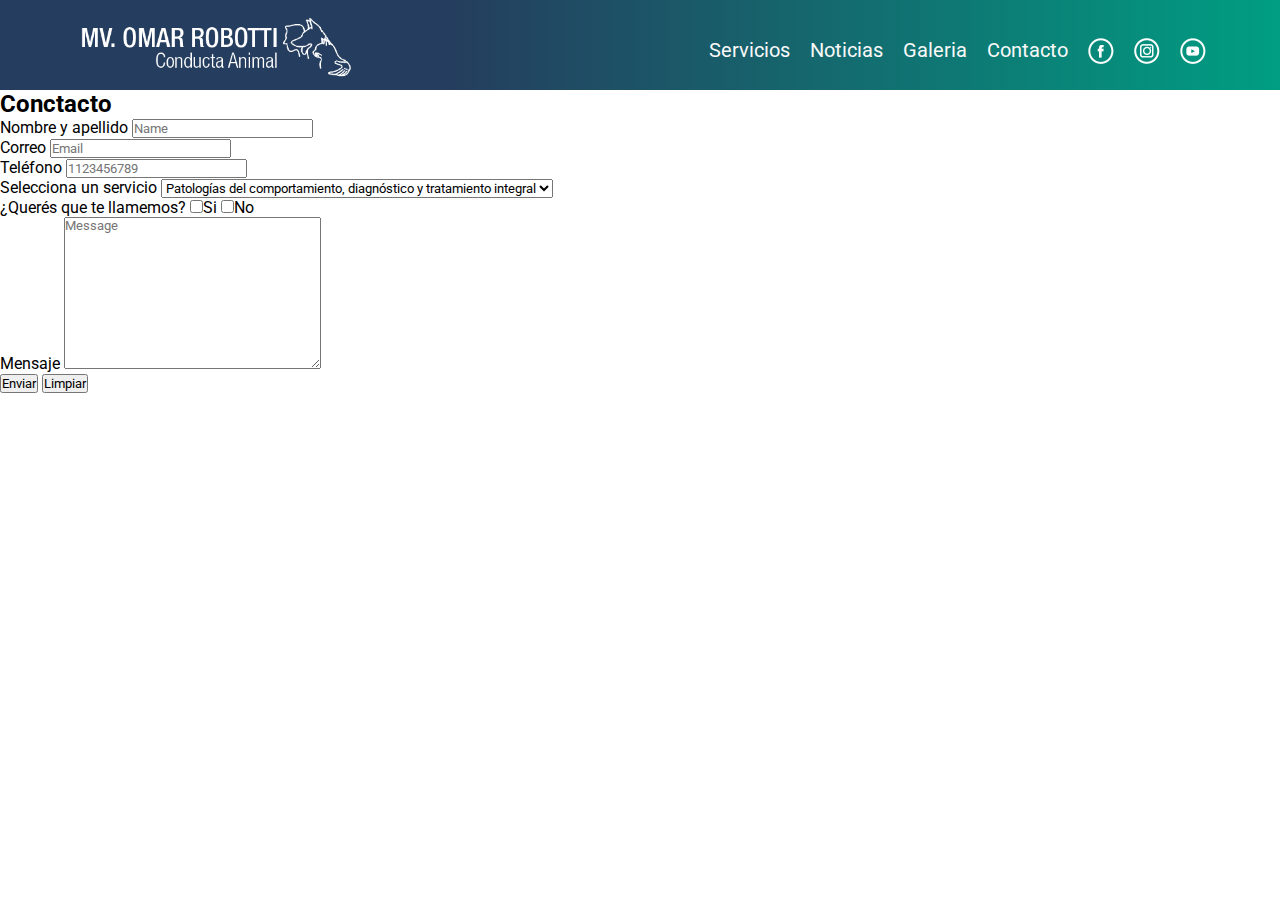
<file: contact.html>
<!DOCTYPE html>
<html lang="es">
<head>
    <meta charset="UTF-8">
    <meta http-equiv="X-UA-Compatible" content="IE=edge">
    <meta name="viewport" content="width=device-width, initial-scale=1.0">
    <link rel="stylesheet" href="css/estilos.css">
    <title>Conducta Animal</title>
</head>
<body>
    <header>
        <div class="ancho__header">
            <a href="index.html" class="logo__header">
                <img src="images/logoDecoFooter.png" alt="logoHeader" class="logo__header__img">
            </a>
            <nav class="nav">
                <ul >
                    <li class="nav__lista"><a class="nav__list__a" href="service.html">Servicios</li></a>
                    <li class="nav__lista"><a class="nav__list__a" href="news.html">Noticias</li></a>
                    <li class="nav__lista"><a class="nav__list__a" href="gallery.html">Galeria</li></a>
                    <li class="nav__lista"><a class="nav__list__a" href="contact.html">Contacto</li></a>
                    <!-- redes -->
                    <li class="nav__list__img">
                        <a href="https://www.facebook.com/conductanimal.cba" target="_blank" class="nav__lista__img">
                            <img class="img__redes" alt="iconoFacebook" src="images/logoFacebook.png"></a>
                    </li>
                    <li class="nav__list__img">
                        <a href="https://www.instagram.com/conductanimal.cba/" target="_blank" class="nav__lista__img">
                            <img class="img__redes" alt="iconoInstagram" src="images/logoInstagram.png"></a>
                    </li>
                    <li class="nav__list__img">
                        <a href="https://www.youtube.com/channel/UCWGNu-1rK4E01iBgJey1P2w" target="_blank" class="nav__lista__img">
                            <img class="img__redes" alt="iconoYouTube" src="images/logoYotube.png"></a>
                    </li>
                </ul>
            </nav>
        </div>
    </header>

    <h2>Conctacto</h2>
    <div>
        <form method="post" action="">
            <!--label direcciona al al cuadro para completar-->
            <div>
                <label>
                    Nombre y apellido <input type="text" name="name" id="name" placeholder="Name" required>
                </label>
            </div>
            <div>
                <label>
                    Correo <input type="email" id="email" name="email" placeholder="Email" required>
                </label>
            </div>
            <div>
                <label>
                    Teléfono <input type="tel" id="phone" name="phone" placeholder="1123456789" required>
                </label>
            </div>
            <div>
                <label for="servicio">Selecciona un servicio</label>
                <select name="servicio" id="servicio">
                    <option value="Patalogías del comportamiento, diagnóstico y tratamiento integral">Patologías del comportamiento, diagnóstico y tratamiento integral</option>
                    <option value="Asesoramiento y educación preventiva">Asesoramiento y educación preventiva</option>
                    <option value="Terapia asistida con animales (TACA)">Terapia asistida con animales (TACA)</option>
                </select>
            
            </div>
            <div>
                ¿Querés que te llamemos?
                <label><input type="checkbox" id="box_1" value="first_checkbox">Si</label>
                <label><input type="checkbox" id="box_1" value="first_checkbox">No</label><br>
            </div>
            <div class = "cuadroMs">
                <label>Mensaje <textarea name="message" placeholder="Message" cols="30" rows="10" required></textarea></label>
            </div>
            <div>
                <!--Se puede utilizar input pasando type y value como parametro <input type="submit" value="Send"> -->
                <button type="submit">Enviar</button>
                <button type="reset">Limpiar</button>
            </div>
        </form>  
    </div>    
    
</body>
</html>
</file>
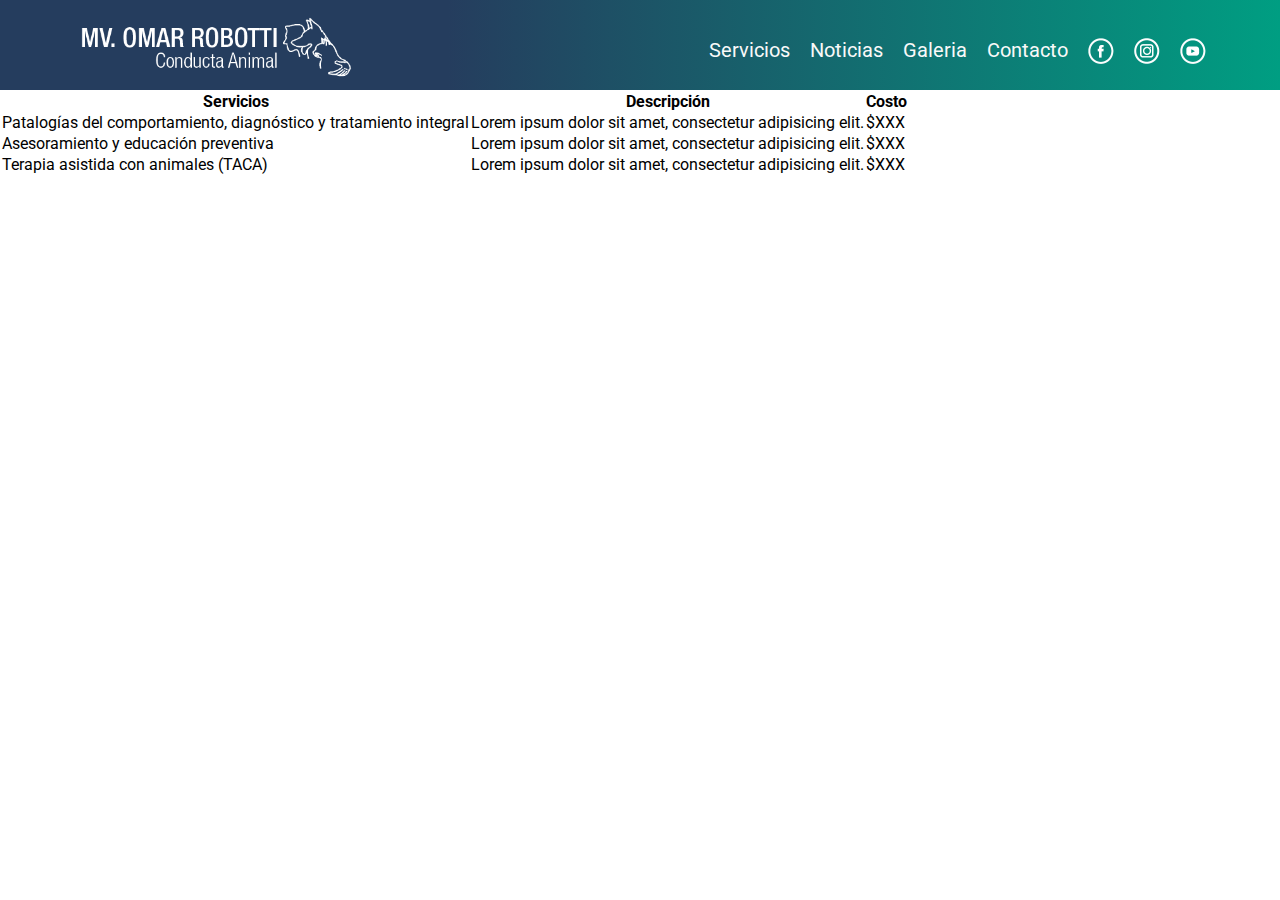
<file: service.html>
<!DOCTYPE html>
<html lang="es">
<head>
    <meta charset="UTF-8">
    <meta http-equiv="X-UA-Compatible" content="IE=edge">
    <meta name="viewport" content="width=device-width, initial-scale=1.0">
    <link rel="stylesheet" href="css/estilos.css">
    <title>Conducta Animal</title>
</head>
<body>
    <header>
        <div class="ancho__header">
            <a href="index.html" class="logo__header">
                <img src="images/logoDecoFooter.png" alt="logoHeader" class="logo__header__img">
            </a>
            <nav class="nav">
                <ul >
                    <li class="nav__lista"><a class="nav__list__a" href="service.html">Servicios</li></a>
                    <li class="nav__lista"><a class="nav__list__a" href="news.html">Noticias</li></a>
                    <li class="nav__lista"><a class="nav__list__a" href="gallery.html">Galeria</li></a>
                    <li class="nav__lista"><a class="nav__list__a" href="contact.html">Contacto</li></a>
                    <!-- redes -->
                    <li class="nav__list__img">
                        <a href="https://www.facebook.com/conductanimal.cba" target="_blank" class="nav__lista__img">
                            <img class="img__redes" alt="iconoFacebook" src="images/logoFacebook.png"></a>
                    </li>
                    <li class="nav__list__img">
                        <a href="https://www.instagram.com/conductanimal.cba/" target="_blank" class="nav__lista__img">
                            <img class="img__redes" alt="iconoInstagram" src="images/logoInstagram.png"></a>
                    </li>
                    <li class="nav__list__img">
                        <a href="https://www.youtube.com/channel/UCWGNu-1rK4E01iBgJey1P2w" target="_blank" class="nav__lista__img">
                            <img class="img__redes" alt="iconoYouTube" src="images/logoYotube.png"></a>
                    </li>
                </ul>
            </nav>
        </div>
    </header>

    <section>
        <table>
            <tr>
                <th>Servicios</th>
                <th>Descripción</th>
                <th>Costo</th>
            </tr>
            <tr>
                <td>Patalogías del comportamiento, diagnóstico y tratamiento integral</td>
                <td>Lorem ipsum dolor sit amet, consectetur adipisicing elit.</td>
                <td>$XXX</td>
            </tr>
            <tr>
                <td>Asesoramiento y educación preventiva</td>
                <td>Lorem ipsum dolor sit amet, consectetur adipisicing elit.</td>
                <td>$XXX</td>
            </tr>
            <tr>
                <td>Terapia asistida con animales (TACA)</td>
                <td>Lorem ipsum dolor sit amet, consectetur adipisicing elit.</td>
                <td>$XXX</td>
            </tr>
        </table>
    </section>
    
</body>
</html>
</file>
<file: css/estilos.css>
/*-----------------------------------
    FONTS
-----------------------------------*/
@charset "UTF-8";
@import url('https://fonts.googleapis.com/css2?family=Roboto:wght@300&display=swap');


/* Variables a utilizar a lo largo del proyecto */
:root{
    --bs-white: #F9F9F9;
    --bs-green:rgba(0,158,130,1);
    --bs-blue:rgb(37,61,94,1);
    --bs-black: rgb(0, 0, 0);
    --bs-font-sans-serif: 'Roboto', sans-serif;
    --bs-gradient: linear-gradient(90deg, rgba(37,61,94,1) 35%, rgba(0,158,130,1) 100%);
}

/* Reseteo de estilos y estilos a utilizar en toda la web */
*{
    margin: 0;
    padding: 0;
    font-family: var(--bs-font-sans-serif);
    box-sizing: border-box;
}

/* HEADER */
header{
    width: 100%;
    background: var(--bs-gradient);
}

.ancho__header{
    width: 90%;
    height: 90px;
    margin: auto;
}

.logo__header{
    float: left;
    height: 90px;
}

.logo__header__img{
    height: 100px;
}

.nav{
    float: right;
    font-size: 20px;
    box-sizing: border-box;
}

.nav ul{
    list-style-type: none;
    padding-top: 38px;
    display: flex;
}

.nav__lista{
    display: inline-block;
}

.nav__list__a{
    display: block;
    text-decoration: none;
    color: var(--bs-white);
    padding-inline: 10px;
    transition: all 0.3s linear;
}

.nav__list__img{
    padding-left: 10px;
    padding-right: 10px;
}

.nav__lista__img{
    object-fit: cover;
    width: 26px;
    height: 26px;
    display: inline-flex;
    transition: all 0.3s linear;
}

.img__redes{
    width: 26px;
    height: 26px;
}

/* Color al pasar arriba de las palabras */
.nav__list__a:hover{
    color: var(--bs-blue);
}

.nav__lista__img:hover{
    background: var(--bs-blue);
    border-radius: 15px;
}

/* HEADER MOVIL */
.header--move{
    position: fixed;
    height: 70px;
    margin: auto;
}

.header--move .ancho__header{
    width: 90%;
    height: 70px;
    margin: auto;
}

.header--move .logo__header{
    height: 70px;
}

.header--move .logo__header__img{
    height: 70px;
}

.header--move .nav{
    font-size: 15px;
}

.header--move .nav ul{
    padding-top: 28px;
}

.header--move .nav__list__img{
    padding-left: 8px;
    padding-right: 8px;
}

.header--move .nav__lista__img{
    object-fit: cover;
    width: 20px;
    height: 20px;
}

.header--move .img__redes{
    width: 20px;
    height: 20px;
}

/* Imagen Bienvenida estilos*/
.imgWelcome{
    background-image: url(../images/biografiaPortada.jpeg);
    background-size: cover;
    background-repeat: no-repeat;
    background-position: center;
    padding-top: 600px;
    padding-bottom: 200px;
}

/* Contenido bienvenida */
.contenidoWelcome{
    text-align: center;
    max-width: 760px;
    margin-left: auto;
    margin-right: auto;
    padding: 10px;
}

.contenidoWelcome h1{
    padding-top: 10px;
    color: var(--bs-black);
    font-size: 35px;
    padding-bottom: 10px;
}

.contenidoWelcome p{
    padding-top: 10px;
    padding-bottom: 10px;
    font-size: 25px;
    color: var(--bs-black);
}

/* cuadro transparente */
#background__welcome{
    background: rgba(245, 245, 245, 0.5);
    border-radius: 10px;
}

/* FOOTER */
footer{
    background: linear-gradient(90deg, rgba(0,158,130,1) 35%, rgba(37,61,94,1) 100%);
    width: 100%;
}

.ancho__footer{
    width: 90%;
    height: 70px;
    margin: auto;
}

.footer__img{
    float: left;
    height: 70px;
}

.footer__icono{
    height: 70px;
}

.footer__redes{
    float: right;
    background: sandybrown;
}

.footer__redes a{
    display: inline;
}

.footer__redes a img{
    width: 26px;
    height: 26px;
    transition: all 0.3s linear;
}

.footer__redes a img:hover{
    background: var(--bs-green);
    border-radius: 15px;
}

.footer__datos{
    background: var(--bs-white);
    text-align: center;
    font-size: 12px;
}

.footer__datos p{
    text-align: center;
}

.footer__legal{
    background: var(--bs-white);
    font-size: 12px;
    color: var(--bs-blue);
    text-align: center;
    
}

/* .footer__legal{
    background: var(--bs-white);
    color: var(--bs-blue);
    width: 100%;
}

.footer__legal p{
    text-align:center;
    font-size: 12px;    
}

.footer__icono{
    width: 100px;
    height: 80px;
}

.footer__img{
    float: left;
    height: 80px;
}

.footer__datos{
    text-align:center;
    height: 80px;
    font-size: 18px;
}

.footer__redes{
    float: right;
    display: inline-flex;
}

.footer__redes li{
    list-style: none;
}

.footer__redes li a:hover{
    background: var(--bs-green);
    border-radius: 15px;

} */
</file>
